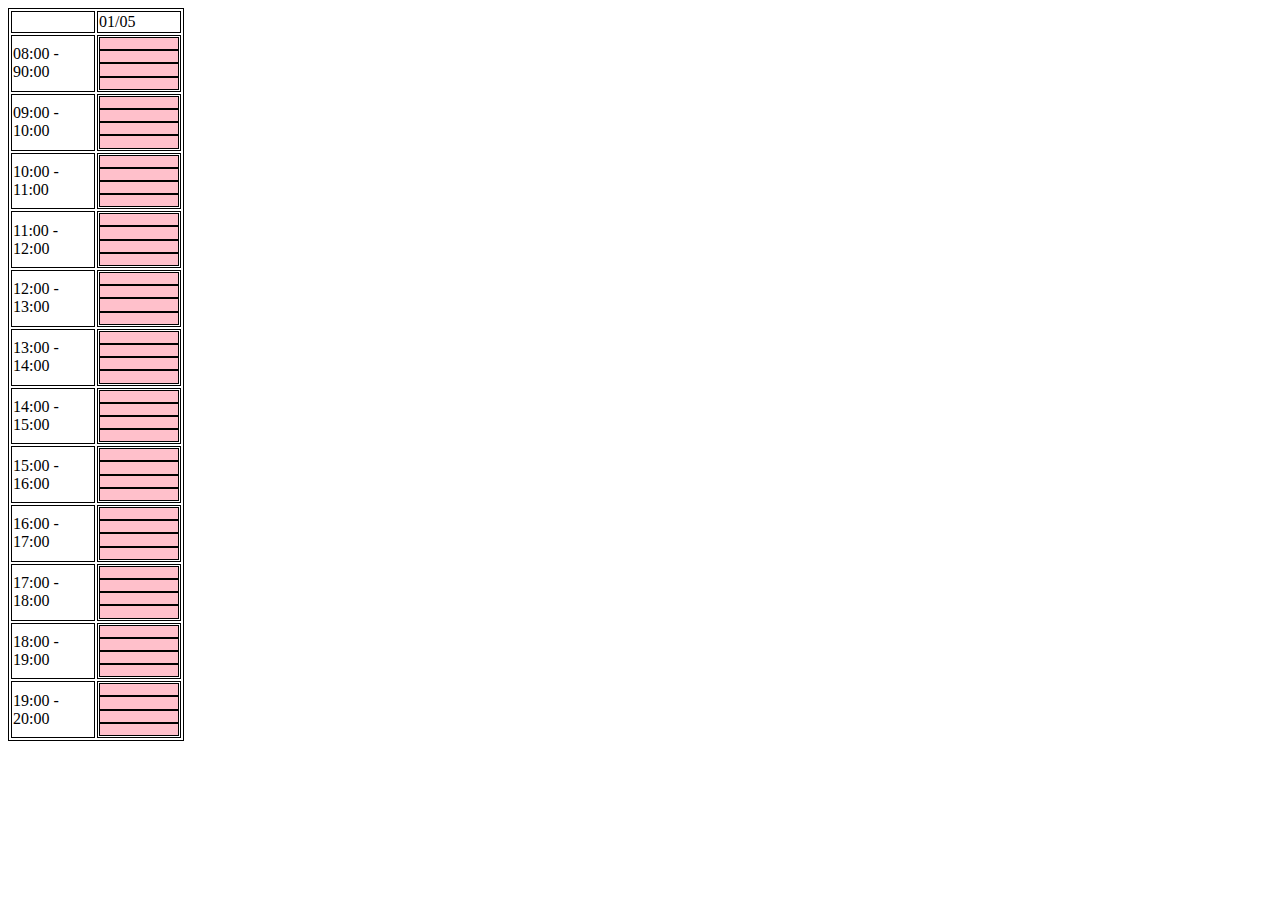
<file: display/index.html>
<!DOCTYPE html>
<html lang="en">
    <head>
        <meta charset="UTF-8" />
        <meta name="viewport" content="width=device-width, initial-scale=1.0" />
        <meta http-equiv="X-UA-Compatible" content="ie=edge" />

        <link rel="stylesheet" type="text/css" href="main.css" media="screen" />

        <title>Document</title>
    </head>
    <body>
        <table>
			 <tr>
                <td></td>
                <td>
                    01/05
                </td>
            </tr>
            <tr>
                <td>08:00 - 90:00</td>
                <td>
                    <div></div>
                    <div></div>
                    <div></div>
                    <div></div>
                </td>
            </tr>
            <tr>
                <td>09:00 - 10:00</td>
                <td>
                    <div></div>
                    <div></div>
                    <div></div>
                    <div></div>
                </td>
            </tr>
            <tr>
                <td>10:00 - 11:00</td>
                <td>
                    <div></div>
                    <div></div>
                    <div></div>
                    <div></div>
                </td>
            </tr>
            <tr>
                <td>11:00 - 12:00</td>
                <td>
                    <div></div>
                    <div></div>
                    <div></div>
                    <div></div>
                </td>
            </tr>
            <tr>
                <td>12:00 - 13:00</td>
                <td>
                    <div></div>
                    <div></div>
                    <div></div>
                    <div></div>
                </td>
            </tr>
            <tr>
                <td>13:00 - 14:00</td>
                <td>
                    <div></div>
                    <div></div>
                    <div></div>
                    <div></div>
                </td>
            </tr>
            <tr>
                <td>14:00 - 15:00</td>
                <td>
                    <div></div>
                    <div></div>
                    <div></div>
                    <div></div>
                </td>
            </tr>
            <tr>
                <td>15:00 - 16:00</td>
                <td>
                    <div></div>
                    <div></div>
                    <div></div>
                    <div></div>
                </td>
            </tr>
            <tr>
                <td>16:00 - 17:00</td>
                <td>
                    <div></div>
                    <div></div>
                    <div></div>
                    <div></div>
                </td>
            </tr>
            <tr>
                <td>17:00 - 18:00</td>
                <td>
                    <div></div>
                    <div></div>
                    <div></div>
                    <div></div>
                </td>
            </tr>
            <tr>
                <td>18:00 - 19:00</td>
                <td>
                    <div></div>
                    <div></div>
                    <div></div>
                    <div></div>
                </td>
            </tr>
            <tr>
                <td>19:00 - 20:00</td>
                <td>
                    <div></div>
                    <div></div>
                    <div></div>
                    <div></div>
                </td>
            </tr>
        </table>
    </body>
</html>
</file>
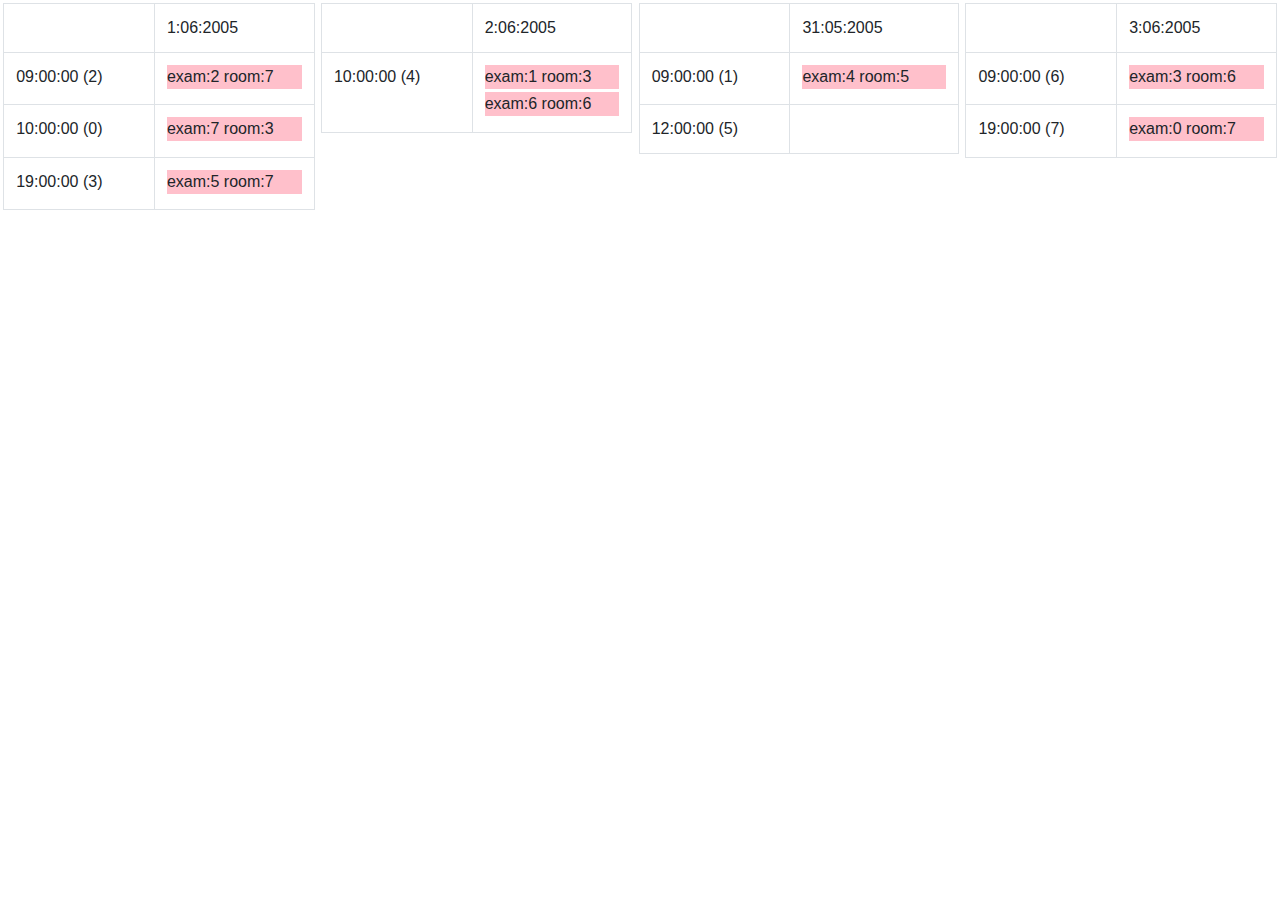
<file: Project/Project/schedule.html>
<!DOCTYPE html>
<html lang="en">
<head>
<meta charset="UTF - 8" />
<meta name="viewport" content="width = device - width, initial - scale = 1.0" />
<meta http-equiv="X - UA - Compatible" content="ie = edge" />
<link rel="stylesheet" type="text/css" href="main.css" media="screen" />
<link rel="stylesheet" href="https://stackpath.bootstrapcdn.com/bootstrap/4.3.1/css/bootstrap.min.css" integrity="sha384-ggOyR0iXCbMQv3Xipma34MD+dH/1fQ784/j6cY/iJTQUOhcWr7x9JvoRxT2MZw1T"crossorigin = "anonymous" />
<title>Document</title>
</head>
<body>
<table class = "table table-bordered borderless">
<td class="borderless">
<table>
<tr>
<td></td>
<td>1:06:2005</td>
</tr>
<tr>
<td> 09:00:00 (2)</td>
<td>
<div class="modalBtn"><a data-toggle="modal" data-target="#e2Modal">exam:2 room:7</a></div>
<div class = "modal fade" id = "e2Modal" tabindex = "-1" role = "dialog" aria-labelledby="e2ModalLabel" aria-hidden = "true">
<div class = "modal-dialog" role = "document">
<div class = "modal-content">
<div class = "modal-header">
<h5 class = "modal-title"id = "e2ModalLabel">exam 2 in room 7</h5>
<button type = "button" class = "close" data-dismiss = "modal" aria-label = "Close">
<span aria - hidden = "true"> & times; </span>
</button>
</div>
<div class = "modal-body">
<ul class = "list-group list-group-flush">
<li class = "list-group-item">exam duration: 90 minutes </li>
<li class = "list-group-item">exam number of students : 11</li>
<li class = "list-group-item">room capacity: 80 students </li>
<li class = "list-group-item">room penalty : 1</li>
</ul>
</div>
<div class = "modal-footer">
<button type = "button" class = "btn btn-secondary" data - dismiss = "modal">Close</button>
</div>
</div>
</div>
</div>
</td>
</tr>
<tr>
<td> 10:00:00 (0)</td>
<td>
<div class="modalBtn"><a data-toggle="modal" data-target="#e7Modal">exam:7 room:3</a></div>
<div class = "modal fade" id = "e7Modal" tabindex = "-1" role = "dialog" aria-labelledby="e7ModalLabel" aria-hidden = "true">
<div class = "modal-dialog" role = "document">
<div class = "modal-content">
<div class = "modal-header">
<h5 class = "modal-title"id = "e7ModalLabel">exam 7 in room 3</h5>
<button type = "button" class = "close" data-dismiss = "modal" aria-label = "Close">
<span aria - hidden = "true"> & times; </span>
</button>
</div>
<div class = "modal-body">
<ul class = "list-group list-group-flush">
<li class = "list-group-item">exam duration: 120 minutes </li>
<li class = "list-group-item">exam number of students : 11</li>
<li class = "list-group-item">room capacity: 180 students </li>
<li class = "list-group-item">room penalty : 1</li>
</ul>
</div>
<div class = "modal-footer">
<button type = "button" class = "btn btn-secondary" data - dismiss = "modal">Close</button>
</div>
</div>
</div>
</div>
</td>
</tr>
<tr>
<td> 19:00:00 (3)</td>
<td>
<div class="modalBtn"><a data-toggle="modal" data-target="#e5Modal">exam:5 room:7</a></div>
<div class = "modal fade" id = "e5Modal" tabindex = "-1" role = "dialog" aria-labelledby="e5ModalLabel" aria-hidden = "true">
<div class = "modal-dialog" role = "document">
<div class = "modal-content">
<div class = "modal-header">
<h5 class = "modal-title"id = "e5ModalLabel">exam 5 in room 7</h5>
<button type = "button" class = "close" data-dismiss = "modal" aria-label = "Close">
<span aria - hidden = "true"> & times; </span>
</button>
</div>
<div class = "modal-body">
<ul class = "list-group list-group-flush">
<li class = "list-group-item">exam duration: 120 minutes </li>
<li class = "list-group-item">exam number of students : 9</li>
<li class = "list-group-item">room capacity: 80 students </li>
<li class = "list-group-item">room penalty : 1</li>
</ul>
</div>
<div class = "modal-footer">
<button type = "button" class = "btn btn-secondary" data - dismiss = "modal">Close</button>
</div>
</div>
</div>
</div>
</td>
</tr>
</table>
</td>
<td class="borderless">
<table>
<tr>
<td></td>
<td>2:06:2005</td>
</tr>
<tr>
<td> 10:00:00 (4)</td>
<td>
<div class="modalBtn"><a data-toggle="modal" data-target="#e1Modal">exam:1 room:3</a></div>
<div class = "modal fade" id = "e1Modal" tabindex = "-1" role = "dialog" aria-labelledby="e1ModalLabel" aria-hidden = "true">
<div class = "modal-dialog" role = "document">
<div class = "modal-content">
<div class = "modal-header">
<h5 class = "modal-title"id = "e1ModalLabel">exam 1 in room 3</h5>
<button type = "button" class = "close" data-dismiss = "modal" aria-label = "Close">
<span aria - hidden = "true"> & times; </span>
</button>
</div>
<div class = "modal-body">
<ul class = "list-group list-group-flush">
<li class = "list-group-item">exam duration: 120 minutes </li>
<li class = "list-group-item">exam number of students : 9</li>
<li class = "list-group-item">room capacity: 180 students </li>
<li class = "list-group-item">room penalty : 1</li>
</ul>
</div>
<div class = "modal-footer">
<button type = "button" class = "btn btn-secondary" data - dismiss = "modal">Close</button>
</div>
</div>
</div>
</div>
<div class="modalBtn"><a data-toggle="modal" data-target="#e6Modal">exam:6 room:6</a></div>
<div class = "modal fade" id = "e6Modal" tabindex = "-1" role = "dialog" aria-labelledby="e6ModalLabel" aria-hidden = "true">
<div class = "modal-dialog" role = "document">
<div class = "modal-content">
<div class = "modal-header">
<h5 class = "modal-title"id = "e6ModalLabel">exam 6 in room 6</h5>
<button type = "button" class = "close" data-dismiss = "modal" aria-label = "Close">
<span aria - hidden = "true"> & times; </span>
</button>
</div>
<div class = "modal-body">
<ul class = "list-group list-group-flush">
<li class = "list-group-item">exam duration: 90 minutes </li>
<li class = "list-group-item">exam number of students : 9</li>
<li class = "list-group-item">room capacity: 310 students </li>
<li class = "list-group-item">room penalty : 5</li>
</ul>
</div>
<div class = "modal-footer">
<button type = "button" class = "btn btn-secondary" data - dismiss = "modal">Close</button>
</div>
</div>
</div>
</div>
</td>
</tr>
</table>
</td>
<td class="borderless">
<table>
<tr>
<td></td>
<td>31:05:2005</td>
</tr>
<tr>
<td> 09:00:00 (1)</td>
<td>
<div class="modalBtn"><a data-toggle="modal" data-target="#e4Modal">exam:4 room:5</a></div>
<div class = "modal fade" id = "e4Modal" tabindex = "-1" role = "dialog" aria-labelledby="e4ModalLabel" aria-hidden = "true">
<div class = "modal-dialog" role = "document">
<div class = "modal-content">
<div class = "modal-header">
<h5 class = "modal-title"id = "e4ModalLabel">exam 4 in room 5</h5>
<button type = "button" class = "close" data-dismiss = "modal" aria-label = "Close">
<span aria - hidden = "true"> & times; </span>
</button>
</div>
<div class = "modal-body">
<ul class = "list-group list-group-flush">
<li class = "list-group-item">exam duration: 90 minutes </li>
<li class = "list-group-item">exam number of students : 14</li>
<li class = "list-group-item">room capacity: 200 students </li>
<li class = "list-group-item">room penalty : 4</li>
</ul>
</div>
<div class = "modal-footer">
<button type = "button" class = "btn btn-secondary" data - dismiss = "modal">Close</button>
</div>
</div>
</div>
</div>
</td>
</tr>
<tr>
<td> 12:00:00 (5)</td>
<td>
</table>
</td>
<td class="borderless">
<table>
<tr>
<td></td>
<td>3:06:2005</td>
</tr>
<tr>
<td> 09:00:00 (6)</td>
<td>
<div class="modalBtn"><a data-toggle="modal" data-target="#e3Modal">exam:3 room:6</a></div>
<div class = "modal fade" id = "e3Modal" tabindex = "-1" role = "dialog" aria-labelledby="e3ModalLabel" aria-hidden = "true">
<div class = "modal-dialog" role = "document">
<div class = "modal-content">
<div class = "modal-header">
<h5 class = "modal-title"id = "e3ModalLabel">exam 3 in room 6</h5>
<button type = "button" class = "close" data-dismiss = "modal" aria-label = "Close">
<span aria - hidden = "true"> & times; </span>
</button>
</div>
<div class = "modal-body">
<ul class = "list-group list-group-flush">
<li class = "list-group-item">exam duration: 120 minutes </li>
<li class = "list-group-item">exam number of students : 10</li>
<li class = "list-group-item">room capacity: 310 students </li>
<li class = "list-group-item">room penalty : 5</li>
</ul>
</div>
<div class = "modal-footer">
<button type = "button" class = "btn btn-secondary" data - dismiss = "modal">Close</button>
</div>
</div>
</div>
</div>
</td>
</tr>
<tr>
<td> 19:00:00 (7)</td>
<td>
<div class="modalBtn"><a data-toggle="modal" data-target="#e0Modal">exam:0 room:7</a></div>
<div class = "modal fade" id = "e0Modal" tabindex = "-1" role = "dialog" aria-labelledby="e0ModalLabel" aria-hidden = "true">
<div class = "modal-dialog" role = "document">
<div class = "modal-content">
<div class = "modal-header">
<h5 class = "modal-title"id = "e0ModalLabel">exam 0 in room 7</h5>
<button type = "button" class = "close" data-dismiss = "modal" aria-label = "Close">
<span aria - hidden = "true"> & times; </span>
</button>
</div>
<div class = "modal-body">
<ul class = "list-group list-group-flush">
<li class = "list-group-item">exam duration: 90 minutes </li>
<li class = "list-group-item">exam number of students : 11</li>
<li class = "list-group-item">room capacity: 80 students </li>
<li class = "list-group-item">room penalty : 1</li>
</ul>
</div>
<div class = "modal-footer">
<button type = "button" class = "btn btn-secondary" data - dismiss = "modal">Close</button>
</div>
</div>
</div>
</div>
</td>
</tr>
</table>
</td>
</table>
</body>
<script src="https://code.jquery.com/jquery-3.3.1.slim.min.js" integrity="sha384-q8i/X+965DzO0rT7abK41JStQIAqVgRVzpbzo5smXKp4YfRvH+8abtTE1Pi6jizo" crossorigin="anonymous"></script>
<script src="https://cdnjs.cloudflare.com/ajax/libs/popper.js/1.14.7/umd/popper.min.js" integrity="sha384-UO2eT0CpHqdSJQ6hJty5KVphtPhzWj9WO1clHTMGa3JDZwrnQq4sF86dIHNDz0W1" crossorigin="anonymous"></script>
<script src="https://stackpath.bootstrapcdn.com/bootstrap/4.3.1/js/bootstrap.min.js" integrity="sha384-JjSmVgyd0p3pXB1rRibZUAYoIIy6OrQ6VrjIEaFf/nJGzIxFDsf4x0xIM+B07jRM" crossorigin="anonymous"></script>
</html>
</file>
<file: display/main.css>
table {
        border: 1px solid black;
    }

    table * {
        border: 1px solid black;
    }

    td div {
        height: 0.7em;
        background-color: pink;
    }

    td {
        width: 5em;
    }
</file>
<file: Project/Project/main.css>
.main {
      max-width: 90%;
      margin:auto;
      margin-top:2em;
    }
    
    table {
        border: 1px solid white;
    }


    .modalBtn {
        width: 100%;
        margin-bottom:0.2em;
        background-color: pink !important
    }

    td {
        padding: 0%;
        width: 10%;
    }

    .borderless {
        border:none !important;
        padding:0.2em !important;
    }

    .modal-header {
        background-color: pink !important
    }
</file>
